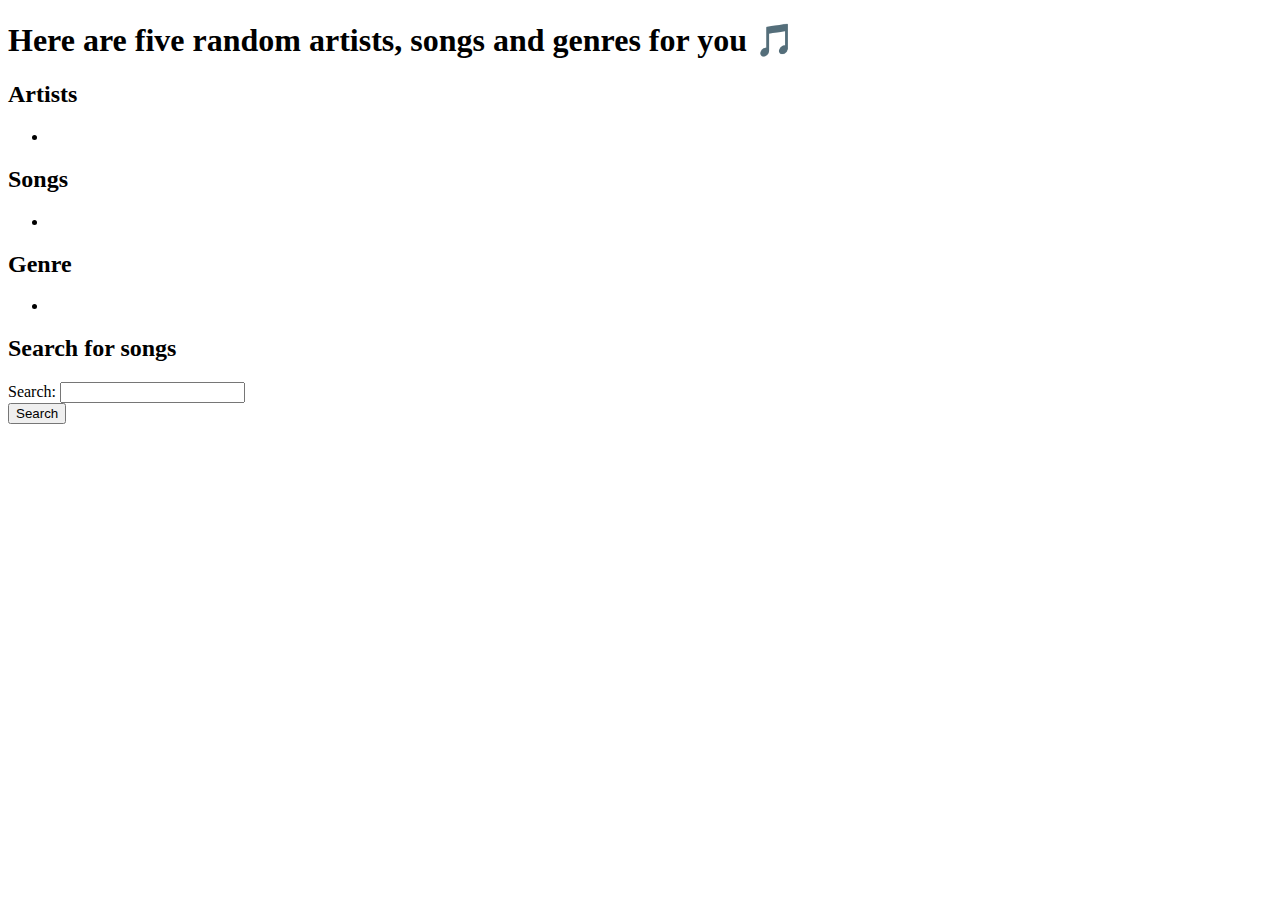
<file: src/main/resources/templates/home.html>
<!DOCTYPE html>
<html lang="en" xmlns:th="http://www.w3.org/1999/xhtml">
<link rel="stylesheet" th:href="@{/css/main.css}">
<head>
    <meta charset="UTF-8">
    <title>Home</title>
</head>
<body>
    <div>
        <h1>Here are five random artists, songs and genres for you 🎵</h1>
        <div>
            <h2>Artists</h2>
            <ul th:each="artist: ${artists}">
                <li th:text="${artist.getName()}"></li>
            </ul>
        </div>
        <div>
            <h2>Songs</h2>
            <ul th:each="track: ${tracks}">
                <li th:text="${track.getName()}"></li>
            </ul>
        </div>
        <div>
            <h2>Genre</h2>
            <ul th:each="genre: ${genres}">
                <li th:text="${genre.getName()}"></li>
            </ul>
        </div>
    </div>
    <div>
        <h2>Search for songs</h2>
        <form th:action="@{/search}" method="get">
            <div>
                <label for="query">Search: </label>
                <input id="query" type="text" th:name="query" th:value="${query}"/>
            </div>
            <div>
                <input type="submit" value="Search">
            </div>
        </form>
    </div>

</body>
</html>
</file>
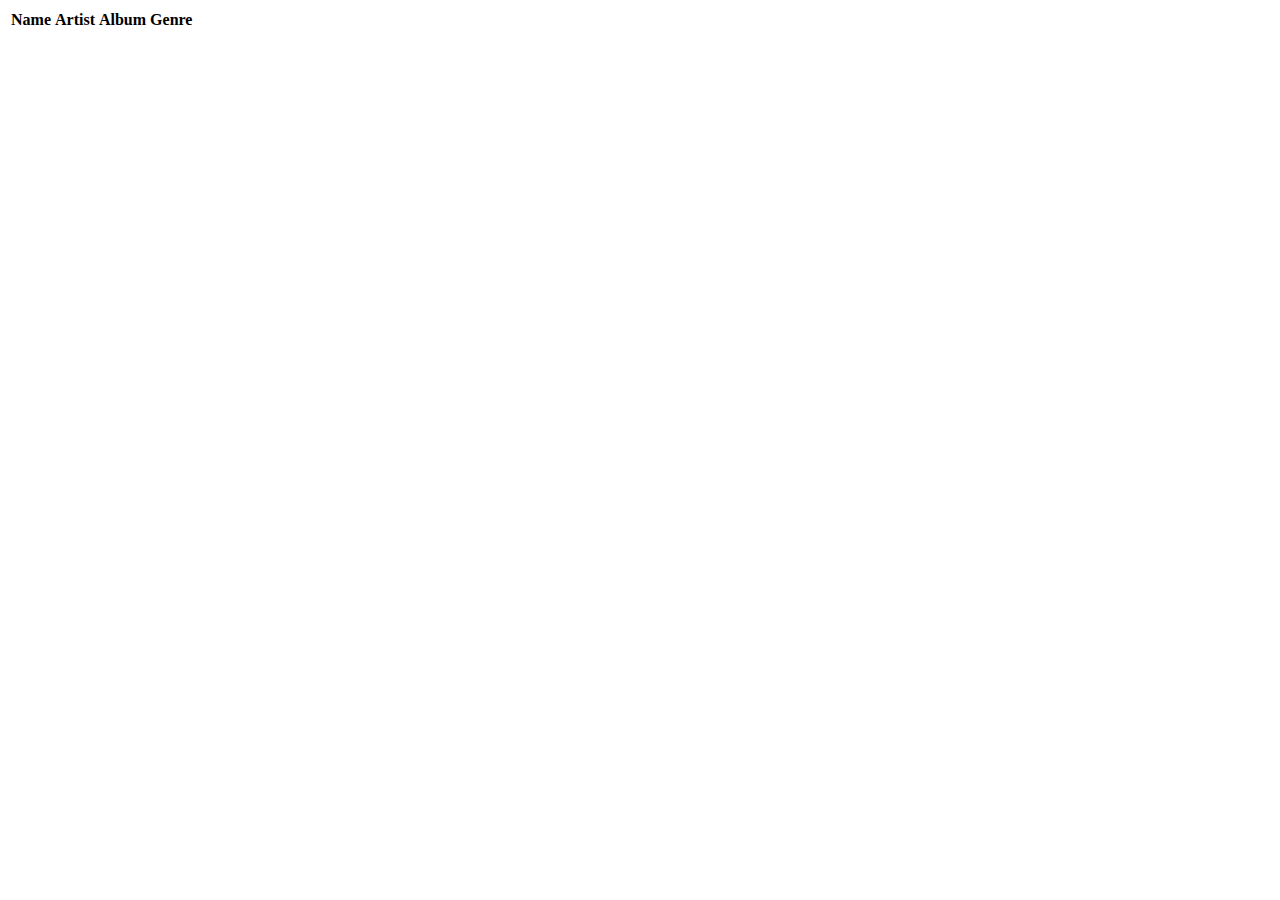
<file: src/main/resources/templates/results.html>
<!DOCTYPE html>
<html lang="en" xmlns:th="http://www.w3.org/1999/xhtml">
<link rel="stylesheet" th:href="@{/css/main.css}">
    <head>
        <meta charset="UTF-8">
        <title>Results page</title>
    </head>
    <body>
        <table>
            <thead>
            <tr>
                <th> Name </th>
                <th> Artist </th>
                <th> Album </th>
                <th> Genre </th>
            </tr>
            </thead>
            <tbody>
                <tr th:each="track: ${searchResults}">
                    <td th:text="${track.getName()}" />
                    <td th:text="${track.getAlbum().getArtist().getName()}" />
                    <td th:text="${track.getAlbum().getTitle()}" />
                    <td th:text="${track.getGenre.getName()}" />
                </tr>
            </tbody>
        </table>
    </body>
</html>
</file>
